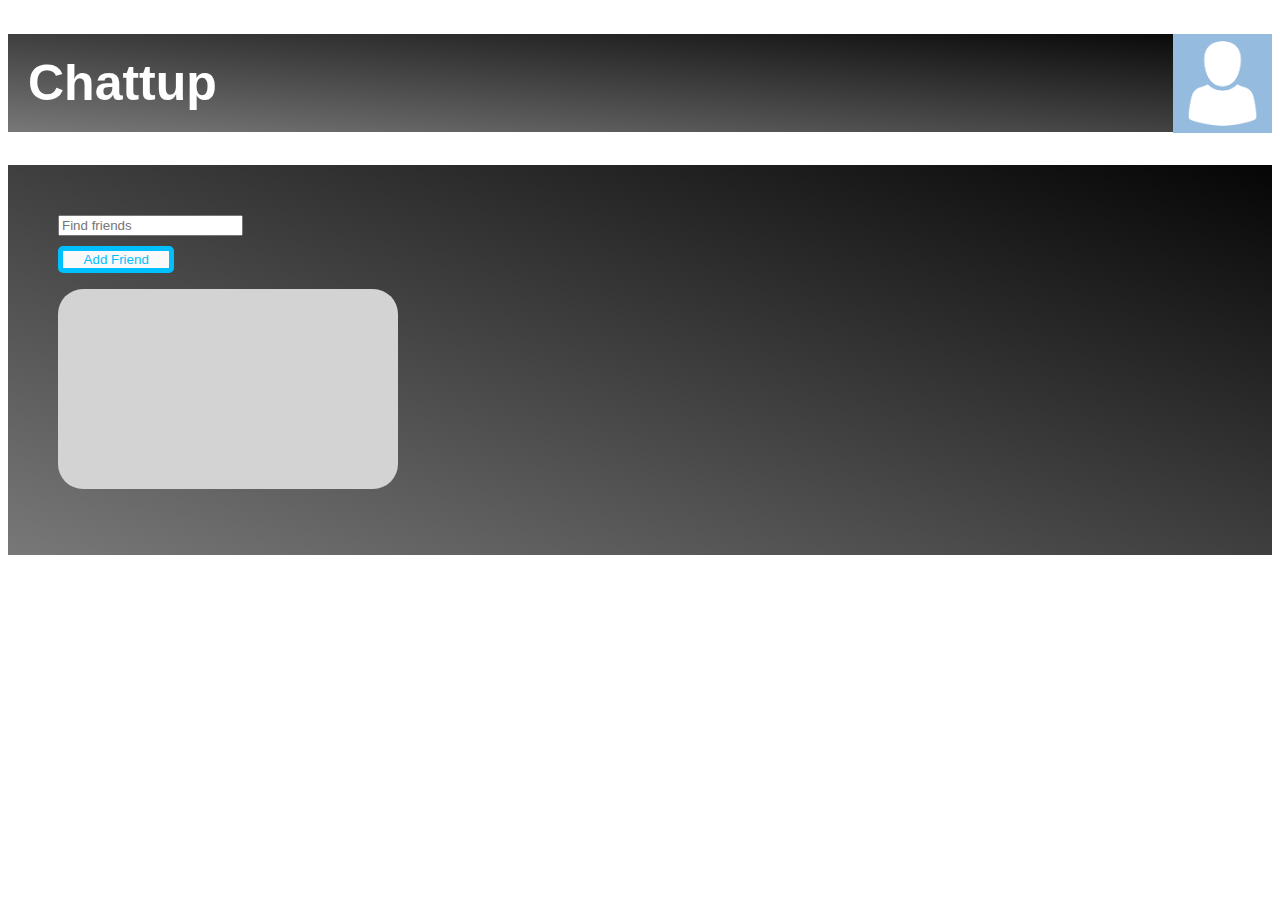
<file: target/ChatApplication-1.0-SNAPSHOT/index.html>
<!DOCTYPE html>
<html>
    <head>
        <title>Start Page</title>
        <meta http-equiv="Content-Type" content="text/html; charset=UTF-8"> 
        <link rel="stylesheet" type="text/css" href="chatcss.css">
        
    </head>
    <body>
  <header>
            <div class="headerpic">
                <img src="idavatar.png" width="99">
             </div>
             <h1 class="Headline"> Chattup</h1>
             
             
             </header>
        
        <div class="container">
            <div class="conversation-view">
              
         <form id="username" onSubmit="return false;">
  
  <input id="usernameInput" type="text" placeholder="Find friends"><br>
        </form>
                <button class="btn" id="addUser" onClick="addUser();setUser()">  Add Friend  </button>
            
               
            <Ul class="users" id="users">
                
              
             </Ul>
               
        </div>
     
        </div>
     
        <script src="mainscript.js"></script>
    
      
    </body>
</html>
</file>
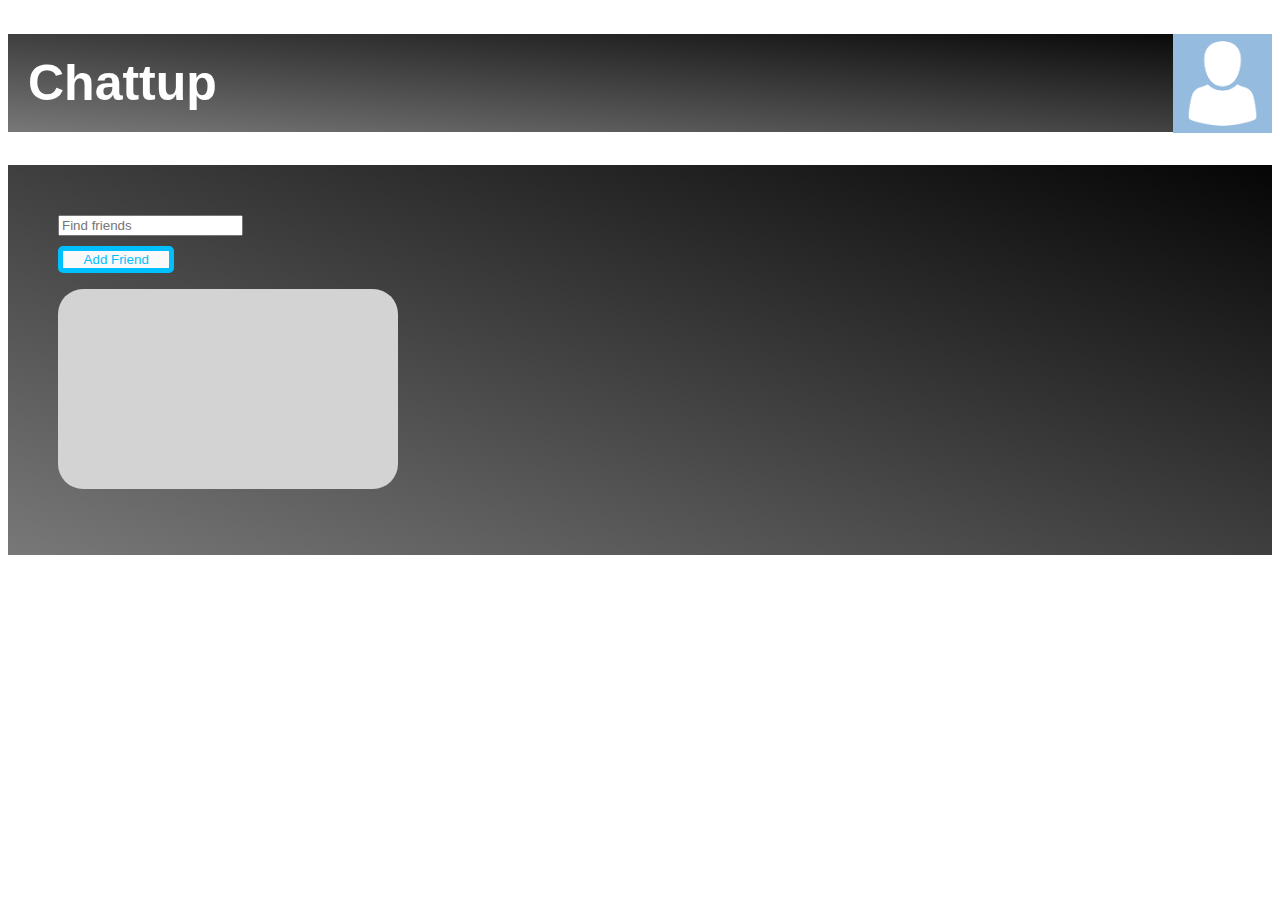
<file: ChatApplication/target/ChatApplication-1.0-SNAPSHOT/index.html>
<!DOCTYPE html>
<html>
    <head>
        <title>Start Page</title>
        <meta http-equiv="Content-Type" content="text/html; charset=UTF-8"> 
        <link rel="stylesheet" type="text/css" href="chatcss.css">
        
    </head>
    <body>
  <header>
            <div class="headerpic">
                <img src="idavatar.png" width="99">
             </div>
             <h1 class="Headline"> Chattup</h1>
             
             
             </header>
        
        <div class="container">
            <div class="conversation-view">
              
         <form id="username" onSubmit="return false;">
  
  <input id="usernameInput" type="text" placeholder="Find friends"><br>
        </form>
                <button class="btn" id="addUser" onClick="addUser();setUser()">  Add Friend  </button>
            
               
            <Ul class="users" id="contactList">
                
              
             </Ul>
               
        </div>
     
        </div>
     
        <script src="mainscript.js"></script>
    
      
    </body>
</html>
</file>
<file: target/ChatApplication-1.0-SNAPSHOT/chatcss.css>
.body{
    
    background: linear-gradient(to top right, #808080 -7%, #000000 105%);
}

.title{
    font-size:200px;
    align-self: center;
}

.container{
    
   display:flex;
    height: 100%;
    padding: 50px;
    flex-direction: column;
    align-self: center;
    background: linear-gradient(to top right, #808080 -7%, #000000 105%);
    
}

ul{
   
  
}

li{ 
   padding:3px; 
   background-color: deepskyblue;
    border-radius: 10px;
    min-width: 150px;
    height:auto;
    color:white;
    font-family: Arial, Helvetica, sans-serif, cursive;
    font-size:20px;
    margin-top:2px;
}

ul:hover li {
    opacity: .5;
}

ul li:hover {
    opacity: 1;
}

.btn {
    background: #f9f9f9;
    border: 5px solid deepskyblue;
   
    border-radius: 5px;
    margin-top:10px;
    cursor: pointer;
    width: 10%;
    
    color:deepskyblue;
    font-family: Arial, Helvetica, sans-serif, cursive;
}

.Headline{
    background: linear-gradient(to top right, #808080 -7%, #000000 105%);
    color: white;
    font-family: Arial, Helvetica, sans-serif, cursive;
    font-size:50px;  
    align-self: center; 
    padding:20px;
}
.users{
     
    width:300px;
     height: 200px;
    overflow: scroll;
    overflow-x:hidden;
    background-color: #D3D3D3;
    border-radius:25px;
    
}

.user-li{
    
    max-width:60%
}
#username{ 
  
}

#messages{
  
}
#messageinput{
    
 
}

#textinput{
    
   
}


#my_file {
    display: none;
}

#get_file {
    
    border: 5px solid deepskyblue;
   
    border-radius: 5px;
    margin-top: 6px;
    cursor: pointer;
    
    color:deepskyblue;
}
#postFile{
    
    
}



.header{
    
    background-image: linear-gradient(to top right, #808080 -7%, #000000 105%);
    height:100px;
    margin-top:10px;
    
}
.headerpic{
    
 
    float:right;
}
</file>
<file: ChatApplication/target/ChatApplication-1.0-SNAPSHOT/chatcss.css>
.body{
    
    background: linear-gradient(to top right, #808080 -7%, #000000 105%);
}

.title{
    font-size:200px;
    align-self: center;
}

.container{
    
   display:flex;
    height: 100%;
    padding: 50px;
    flex-direction: column;
    align-self: center;
    background: linear-gradient(to top right, #808080 -7%, #000000 105%);
    
}

ul{
   
  
}

li{ 
   padding:3px; 
   background-color: deepskyblue;
    border-radius: 10px;
    min-width: 150px;
    height:auto;
    color:white;
    font-family: Arial, Helvetica, sans-serif, cursive;
    font-size:20px;
    margin-top:2px;
}

ul:hover li {
    opacity: .5;
}

ul li:hover {
    opacity: 1;
}

.btn {
    background: #f9f9f9;
    border: 5px solid deepskyblue;
   
    border-radius: 5px;
    margin-top:10px;
    cursor: pointer;
    width: 10%;
    
    color:deepskyblue;
    font-family: Arial, Helvetica, sans-serif, cursive;
}

.Headline{
    background: linear-gradient(to top right, #808080 -7%, #000000 105%);
    color: white;
    font-family: Arial, Helvetica, sans-serif, cursive;
    font-size:50px;  
    align-self: center; 
    padding:20px;
}
.users{
     
    width:300px;
     height: 200px;
    overflow: scroll;
    overflow-x:hidden;
    background-color: #D3D3D3;
    border-radius:25px;
    
}

.user-li{
    
    max-width:60%
}
#username{ 
  
}

#messages{
  
}
#messageinput{
    
 
}

#textinput{
    
   
}


#my_file {
    display: none;
}

#get_file {
    
    border: 5px solid deepskyblue;
   
    border-radius: 5px;
    margin-top: 6px;
    cursor: pointer;
    
    color:deepskyblue;
}
#postFile{
    
    
}



.header{
    
    background-image: linear-gradient(to top right, #808080 -7%, #000000 105%);
    height:100px;
    margin-top:10px;
    
}
.headerpic{
    
 
    float:right;
}
</file>
